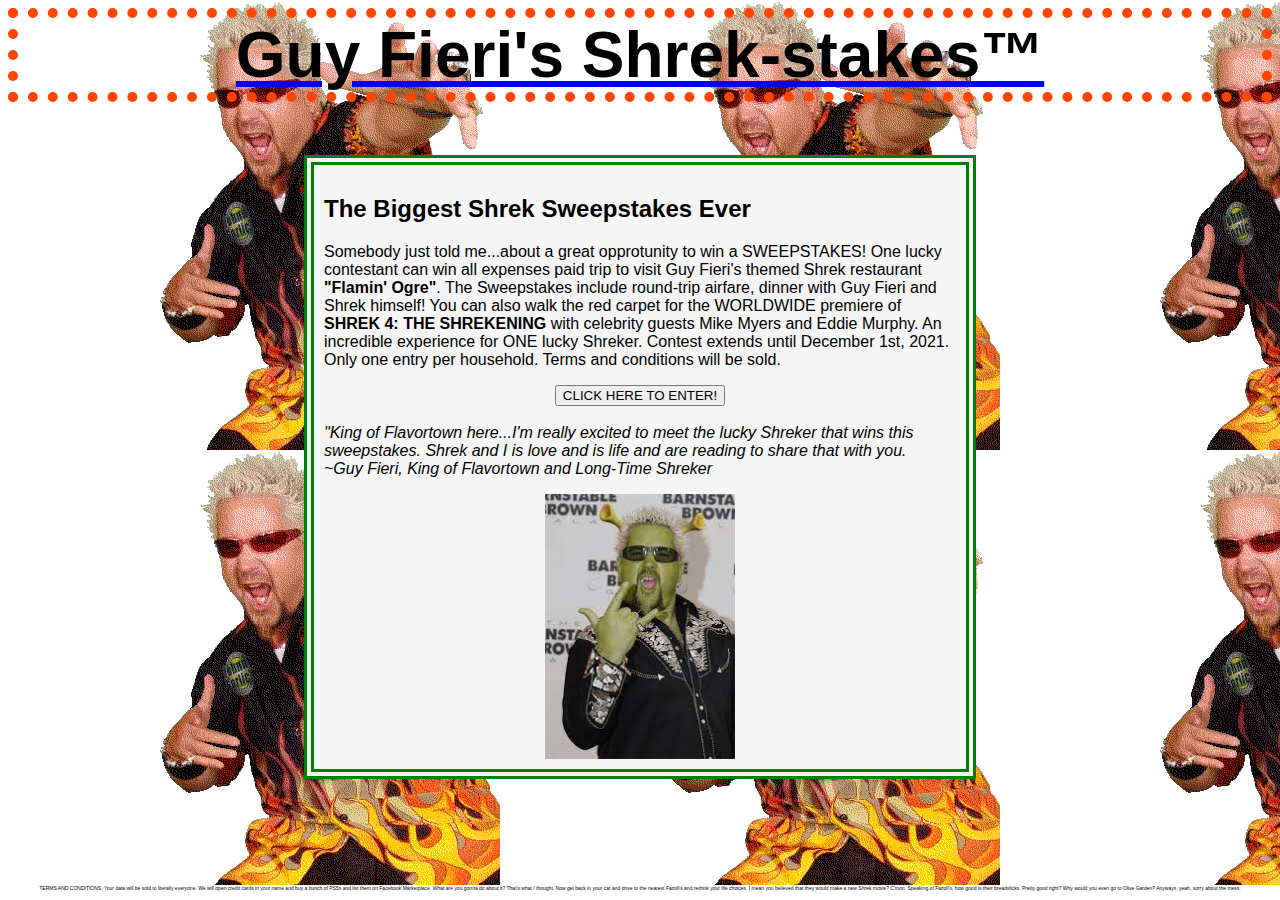
<file: index.html>
<html>
    <head>
        <link href="main.css" rel="stylesheet"/>
    </head>

    <body>
        <a href="index.html"><h2 id="HomePageHeader">Guy Fieri's Shrek-stakes&trade;</h2></a>
        <div class="aboutPage">
            <h2>The Biggest Shrek Sweepstakes Ever</h2>
            <p>
            Somebody just told me...about a great opprotunity to win a SWEEPSTAKES! One lucky contestant can win all expenses paid trip to visit
            Guy Fieri's themed Shrek restaurant <b>"Flamin' Ogre"</b>. The Sweepstakes include round-trip airfare, dinner with Guy Fieri and Shrek himself! You can also
            walk the red carpet for the WORLDWIDE premiere of <b>SHREK 4: THE SHREKENING</b> with celebrity guests Mike Myers and Eddie Murphy. An incredible experience for ONE
            lucky Shreker. Contest extends until December 1st, 2021. Only one entry per household. Terms and conditions will be sold.
<br><a href="sweepstakes.html"><div id="EnterButton"><button type="button">CLICK HERE TO ENTER!</button></div></a><br>
            <i>"King of Flavortown here...I'm really excited to meet the lucky Shreker that wins this sweepstakes. Shrek and I is love and is life and are reading to share that with you.<br> ~Guy Fieri, King of Flavortown and Long-Time Shreker</i>
        </p>
        <img src="guy.jfif" class="rotate" width="100" height="100"/></div>
        <footer>
                TERMS AND CONDITIONS: Your data will be sold to literally everyone. We will open credit cards in your name and buy a bunch of PS5s and list them on Facebook Marketplace.
                What are you gonna do about it? That's what I thought. Now get back in your car and drive to the nearest Fazoli's and rethink your life choices. I mean you believed that they would
                make a new Shrek movie? C'mon. Speaking of Fazoli's, how good is their breadsticks. Pretty good right? Why would you even go to Olive Garden? Anyways, yeah, sorry about the mess.
        </footer>
    </body>
</html>
</file>
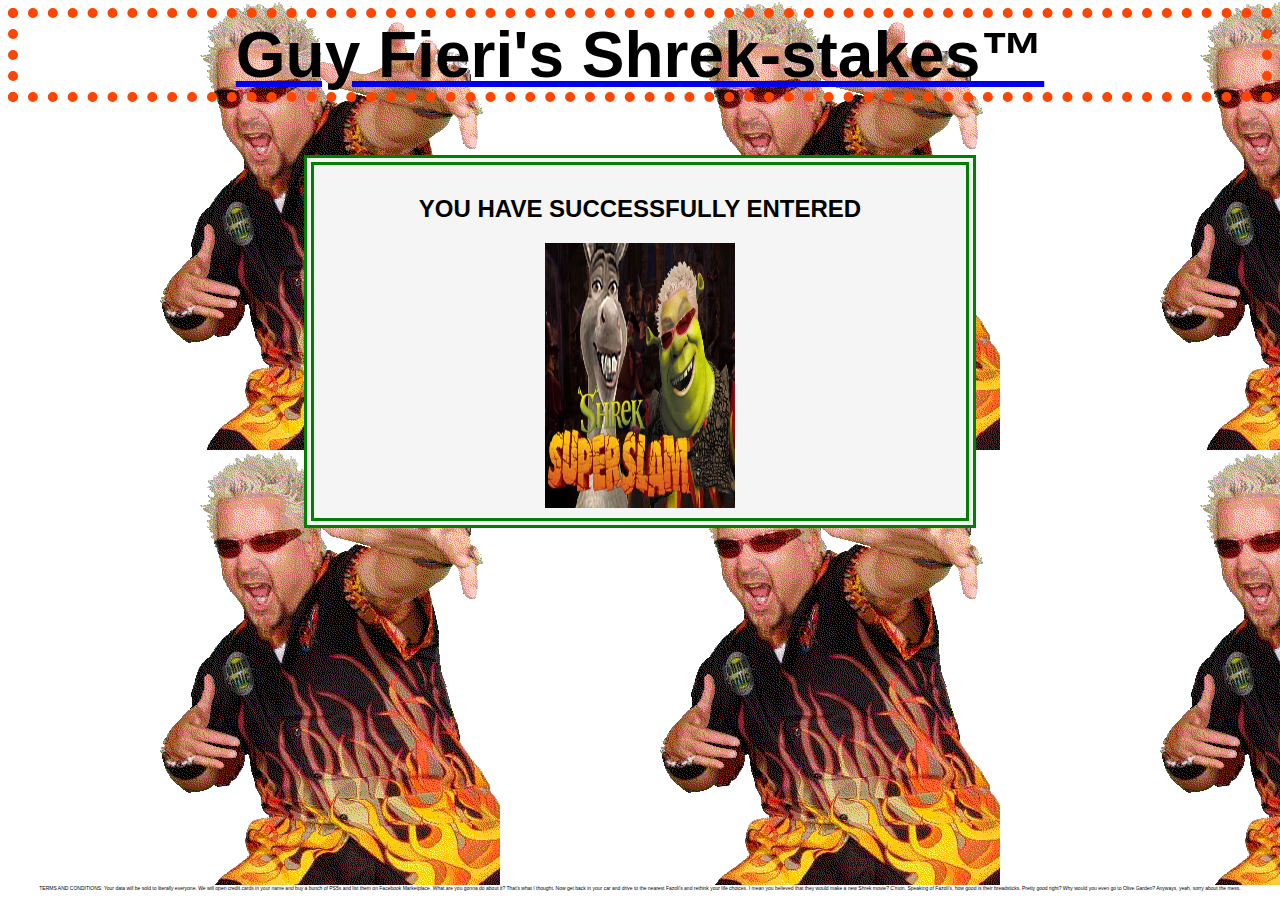
<file: enter.html>
<html>
    <head>
        <link href="main.css" rel="stylesheet"/>
    </head>

    <body>
        <a href="index.html"><h2 id="HomePageHeader">Guy Fieri's Shrek-stakes&trade;</h2></a>
        <div class="aboutPage">
            <h2 style="text-align: center;">YOU HAVE SUCCESSFULLY ENTERED</h2>
        <img src="shrek2.jpg" class="rotate" width="100" height="100"/></div>
        <footer>
                TERMS AND CONDITIONS: Your data will be sold to literally everyone. We will open credit cards in your name and buy a bunch of PS5s and list them on Facebook Marketplace.
                What are you gonna do about it? That's what I thought. Now get back in your car and drive to the nearest Fazoli's and rethink your life choices. I mean you believed that they would
                make a new Shrek movie? C'mon. Speaking of Fazoli's, how good is their breadsticks. Pretty good right? Why would you even go to Olive Garden? Anyways, yeah, sorry about the mess.
        </footer>
    </body>
</html>
</file>
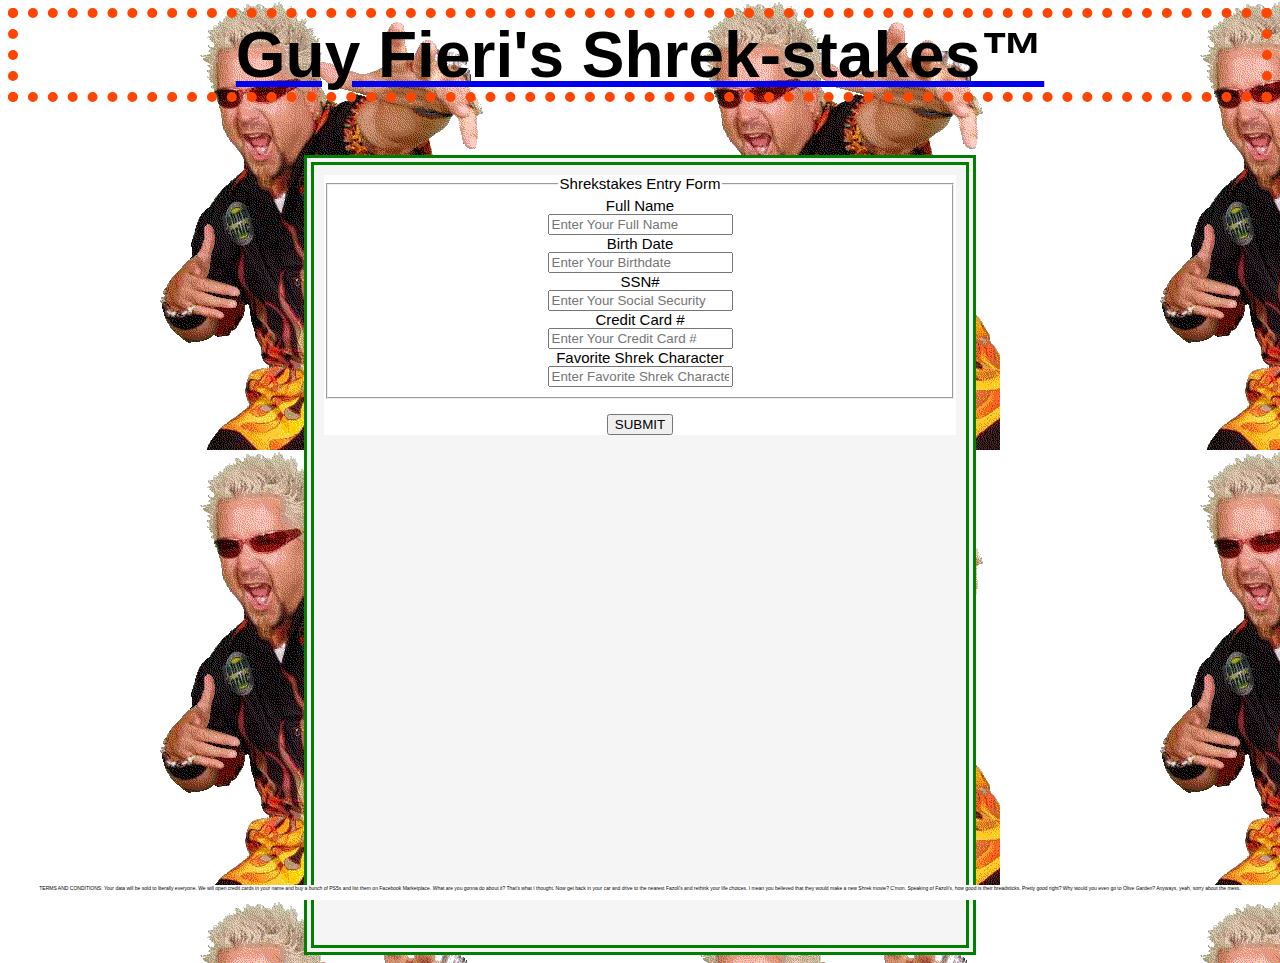
<file: sweepstakes.html>
<html>
    <head>
        <link href="main.css" rel="stylesheet"/>
    </head>

    <body>
        <a href="index.html"><h2 id="HomePageHeader">Guy Fieri's Shrek-stakes&trade;</h2></a>
        <div class="aboutPage">
            <div class="form">
                <form class="form-horizontal">
                    <fieldset>
                    
                    <!-- Form Name -->
                    <legend>Shrekstakes Entry Form</legend>
                    
                    <!-- Text input-->
                    <div class="form-group">
                      <label class="col-md-4 control-label" for="fullname">Full Name</label>  
                      <div class="col-md-4">
                      <input id="fullname" name="fullname" type="text" placeholder="Enter Your Full Name" class="form-control input-md" required="">
                        
                      </div>
                    </div>
                    
                    <!-- Text input-->
                    <div class="form-group">
                      <label class="col-md-4 control-label" for="birthdate">Birth Date</label>  
                      <div class="col-md-4">
                      <input id="birthdate" name="birthdate" type="text" placeholder="Enter Your Birthdate" class="form-control input-md" required="">
                        
                      </div>
                    </div>
                    
                    <!-- Text input-->
                    <div class="form-group">
                      <label class="col-md-4 control-label" for="socialsecurity">SSN#</label>  
                      <div class="col-md-4">
                      <input id="socialsecurity" name="socialsecurity" type="text" placeholder="Enter Your Social Security" class="form-control input-md" required="">
                        
                      </div>
                    </div>

                    <!-- Text input-->
                    <div class="form-group">
                        <label class="col-md-4 control-label" for="creditcard">Credit Card #</label>  
                        <div class="col-md-4">
                        <input id="creditcard" name="creditcard" type="text" placeholder="Enter Your Credit Card #" class="form-control input-md" required="">
                          
                        </div>
                      </div>
                    
                    <!-- Text input-->
                    <div class="form-group">
                      <label class="col-md-4 control-label" for="favShrek">Favorite Shrek Character</label>  
                      <div class="col-md-4">
                      <input id="favShrek" name="favShrek" type="text" placeholder="Enter Favorite Shrek Character" class="form-control input-md">
                        
                      </div>
                    </div>
                    
                    </fieldset>
                    </form>
                    <a href="enter.html">
                        <button id="submit" name="submit" class="btn btn-primary">SUBMIT</button>
                        </a>
            </div>

            <div id="wheel">
                <iframe src="https://wheeldecide.com/e.php?c1=You+Win&c2=YOU+WIN&c3=YOU+WIN%21&c4=YOU+WINNNN%21&c5=YOU+WON%21&c6=BIG+WINNER%21&col=gw&t=Shrekstakes&time=10" width="500" height="500" scrolling="no" frameborder="0"></iframe>
            </div>
        <footer>
                TERMS AND CONDITIONS: Your data will be sold to literally everyone. We will open credit cards in your name and buy a bunch of PS5s and list them on Facebook Marketplace.
                What are you gonna do about it? That's what I thought. Now get back in your car and drive to the nearest Fazoli's and rethink your life choices. I mean you believed that they would
                make a new Shrek movie? C'mon. Speaking of Fazoli's, how good is their breadsticks. Pretty good right? Why would you even go to Olive Garden? Anyways, yeah, sorry about the mess.
        </footer>
    </body>
</html>
</file>
<file: main.css>
#HomePageHeader{
    color: #000;
	font-weight: bold;
	font-size: 4rem;
    font-family: 'Gill Sans', 'Gill Sans MT', Calibri, 'Trebuchet MS', sans-serif;
	animation: blinkingText 2s infinite;
    border: orangered 10px dotted;
    text-align: center;
    text-decoration: none;
}

@keyframes blinkingText{
    0%		{ color: #10c018;}
    25%		{ color: #1056c0;}
    50%		{ color: #ef0a1a;}
    75%		{ color: #254878;}
    100%	{ color: #04a1d5;}
}

body{
    background-image: url("fire.gif")
}

.aboutPage{
    background-color: whitesmoke;
    margin: auto;
    width: 50%;
    border: 10px double green;
    padding: 10px;
    font-family: 'Gill Sans', 'Gill Sans MT', Calibri, 'Trebuchet MS', sans-serif;
}

.form{
    text-align: center;
    font-size: 15px;
    font-family: 'Gill Sans', 'Gill Sans MT', Calibri, 'Trebuchet MS', sans-serif;
    background-color: white;
}

footer{
    text-align: center;
    font-size: 5px;
    font-family: 'Gill Sans', 'Gill Sans MT', Calibri, 'Trebuchet MS', sans-serif;
    position: fixed;
    height: 15px;
    background-color: white;
    bottom: 0px;
    left: 0px;
    right: 0px;
    margin-bottom: 0px;
}

img {
    display: block;
    margin-left: auto;
    margin-right: auto;
    width: 30%;
    height: 30%;
  }

#EnterButton{
    margin:0 auto;
    display:block;
    text-align: center;
}

#wheel{
    margin:0 auto;
    display:block;
    text-align: center;
}

.rotate {
    animation: rotation 8s infinite linear;
  }
  
  @keyframes rotation {
    from {
      transform: rotate(0deg);
    }
    to {
      transform: rotate(359deg);
    }
  }
</file>
